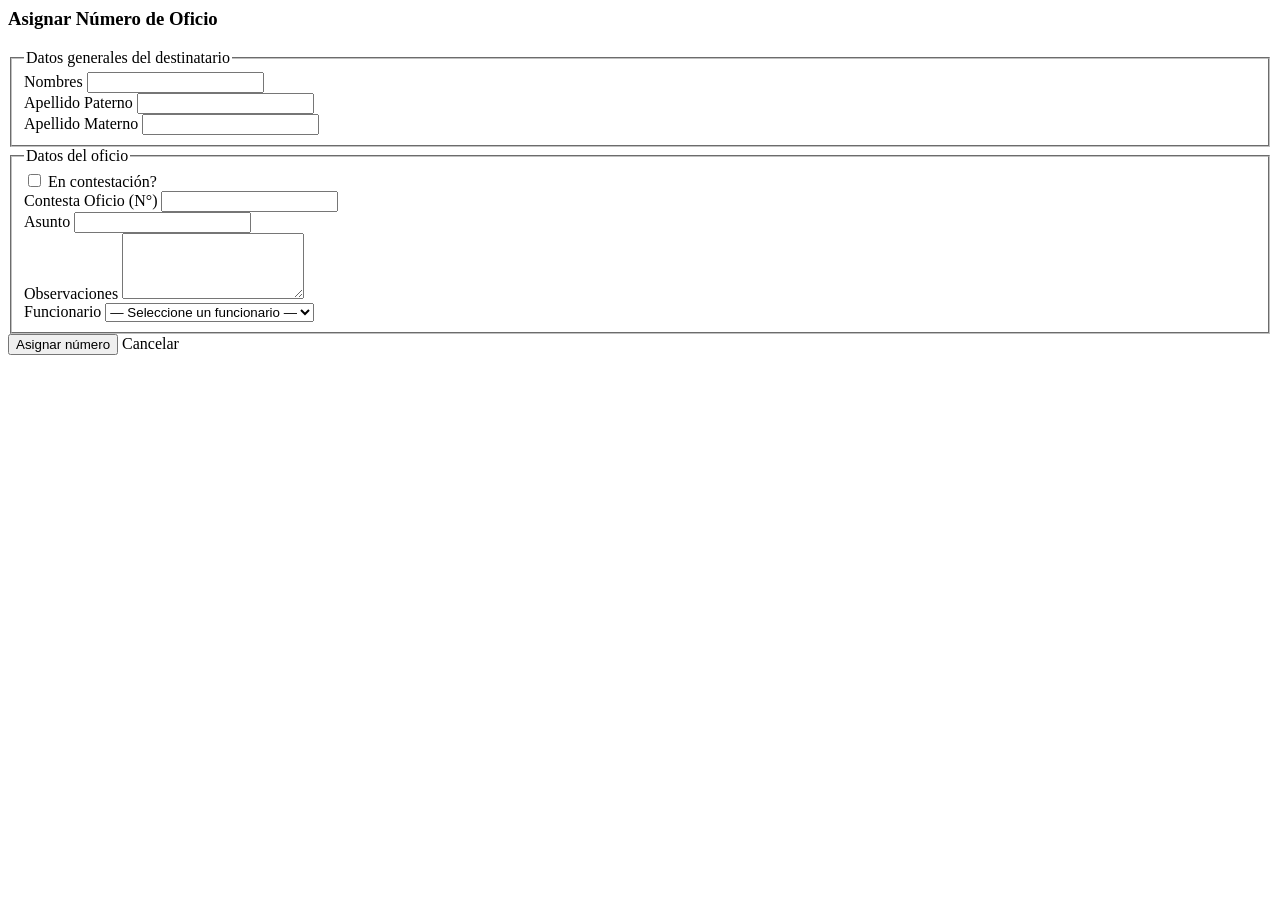
<file: src/main/resources/templates/asignar.html>
<html lang="es" xmlns:th="http://www.thymeleaf.org">
<head>
  <meta charset="UTF-8">
  <meta name="viewport" content="width=device-width, initial-scale=1.0">
  <title th:text="${pageTitle} ?: 'Asignar Número de Oficio'">Asignar Número de Oficio</title>
  <link rel="stylesheet" th:href="@{/css/asignar.css}">
</head>
<body>
<div th:replace="layout :: layout(${pageTitle}, ${active})">

    <div th:fragment="content">

      <div class="section-header">
        <h3>Asignar Número de Oficio</h3>
      </div>

      <div class="card form-card">
        <form th:action="@{/asignar-numero}" th:object="${oficioSaveDto}" method="post" class="form-grid">

          <fieldset class="card-section">
            <legend>Datos generales del destinatario</legend>
            <div class="form-row">
              <div class="form-group">
                <label for="nombres">Nombres</label>
                <input id="nombres" th:field="*{nombres}" type="text" class="input" />
                <div class="error" th:if="${#fields.hasErrors('nombres')}" th:errors="*{nombres}"></div>
              </div>
              <div class="form-group">
                <label for="paterno">Apellido Paterno</label>
                <input id="paterno" th:field="*{paterno}" type="text" class="input" />
                <div class="error" th:if="${#fields.hasErrors('paterno')}" th:errors="*{paterno}"></div>
              </div>
              <div class="form-group">
                <label for="materno">Apellido Materno</label>
                <input id="materno" th:field="*{materno}" type="text" class="input" />
                <div class="error" th:if="${#fields.hasErrors('materno')}" th:errors="*{materno}"></div>
              </div>
            </div>
          </fieldset>

          <fieldset class="card-section">
            <legend>Datos del oficio</legend>

            <div class="form-row">
              <div class="form-group checkbox-group">
                <input id="esRespuesta" th:field="*{esRespuesta}" type="checkbox" />
                <label for="esRespuesta">En contestación?</label>
              </div>

              <div class="form-group">
                <label for="contesta">Contesta Oficio (N°)</label>
                <input id="contesta" th:field="*{contesta}" type="text" class="input" />
                <div class="error" th:if="${#fields.hasErrors('contesta')}" th:errors="*{contesta}"></div>
              </div>
            </div>

            <div class="form-row">
              <div class="form-group full-width">
                <label for="asunto">Asunto</label>
                <input id="asunto" th:field="*{asunto}" type="text" class="input" />
                <div class="error" th:if="${#fields.hasErrors('asunto')}" th:errors="*{asunto}"></div>
              </div>
            </div>

            <div class="form-row">
              <div class="form-group full-width">
                <label for="observacion">Observaciones</label>
                <textarea id="observacion" th:field="*{observacion}" rows="4" class="input"></textarea>
                <div class="error" th:if="${#fields.hasErrors('observacion')}" th:errors="*{observacion}"></div>
              </div>
            </div>

            <div class="form-row">
              <div class="form-group">
                <label for="funcionarioId">Funcionario</label>
                <select id="funcionarioId" th:field="*{funcionarioId}" class="input">
                  <option value="">— Seleccione un funcionario —</option>
                  <option th:each="f : ${funcionarios}" th:value="${f.id}" th:text="${f.nombre + ' — ' + f.puesto}">Funcionario</option>
                </select>
                <div class="error" th:if="${#fields.hasErrors('funcionarioId')}" th:errors="*{funcionarioId}"></div>
              </div>
            </div>

          </fieldset>

          <div class="form-actions">
            <button type="submit" class="btn btn-primary">Asignar número</button>
            <a th:href="@{/}" class="btn btn-secondary">Cancelar</a>
          </div>

        </form>
      </div>

    </div>


</div>
</body>
</html>
</file>
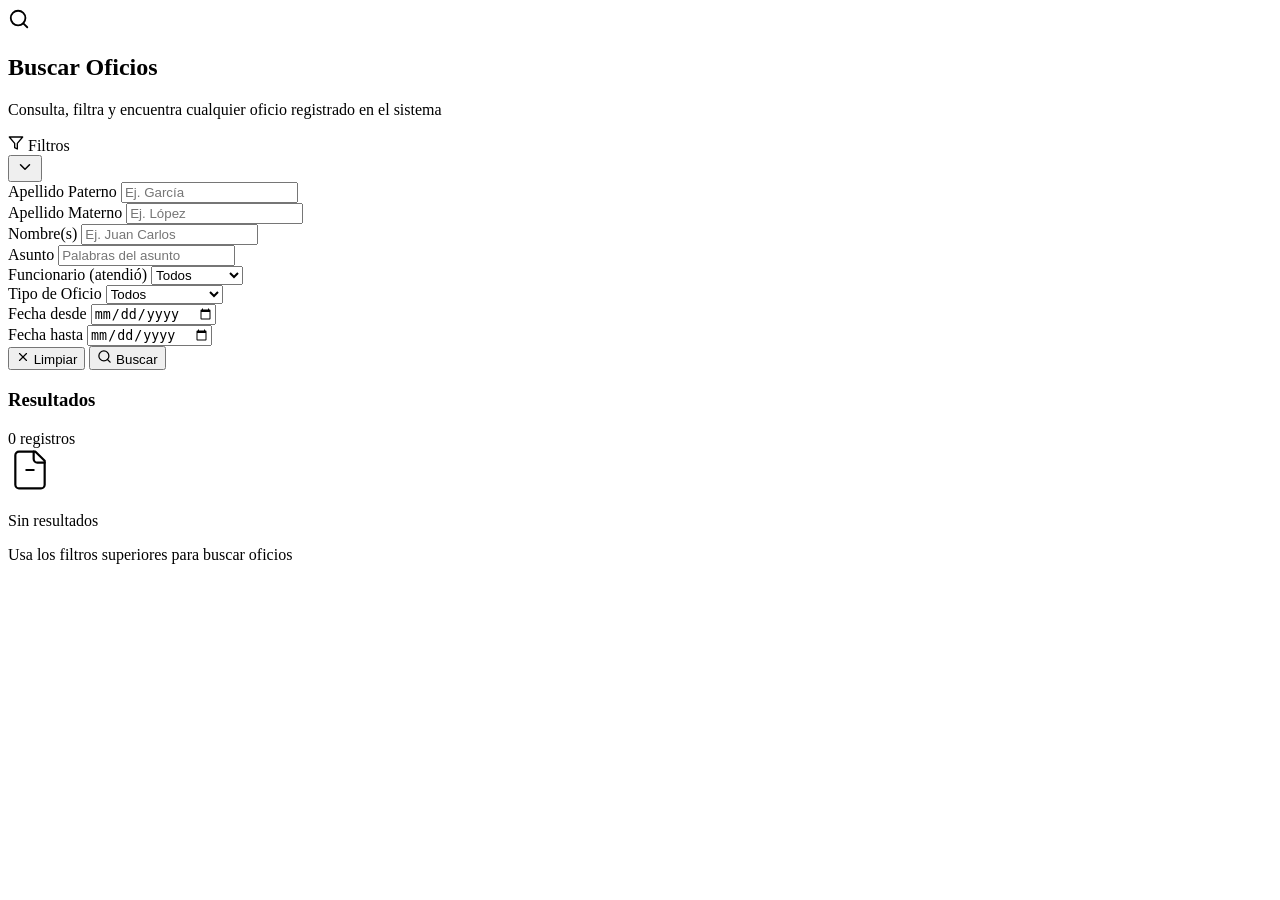
<file: src/main/resources/templates/buscar-oficio.html>
<!DOCTYPE html>
<html lang="es" xmlns:th="http://www.thymeleaf.org">
<head>
    <meta charset="UTF-8">
    <meta name="viewport" content="width=device-width, initial-scale=1.0">
    <title th:text="${pageTitle} ?: 'Buscar Oficio'">Buscar Oficio</title>
    <link rel="stylesheet" th:href="@{/css/buscar-oficio.css}">
    <link rel="preconnect" href="https://fonts.googleapis.com">
    <link rel="preconnect" href="https://fonts.gstatic.com" crossorigin>
    <link href="https://fonts.googleapis.com/css2?family=DM+Sans:ital,opsz,wght@0,9..40,300;0,9..40,500;0,9..40,700;1,9..40,400&display=swap" rel="stylesheet">
</head>
<body>
<div th:replace="layout :: layout(${pageTitle}, ${active})">

    <div th:fragment="content">

        <!-- ═══════════════════════════════════════════
             SEARCH HERO
        ═══════════════════════════════════════════ -->
        <div class="search-hero">
            <div class="search-hero-inner">
                <div class="hero-icon">
                    <svg xmlns="http://www.w3.org/2000/svg" width="22" height="22" fill="none" stroke="currentColor" stroke-width="2" stroke-linecap="round" stroke-linejoin="round" viewBox="0 0 24 24"><circle cx="11" cy="11" r="8"/><path d="m21 21-4.3-4.3"/></svg>
                </div>
                <div class="hero-text">
                    <h2>Buscar Oficios</h2>
                    <p>Consulta, filtra y encuentra cualquier oficio registrado en el sistema</p>
                </div>
            </div>
        </div>

        <!-- ═══════════════════════════════════════════
             FILTER CARD
        ═══════════════════════════════════════════ -->
        <div class="filter-card" id="filterCard">

            <div class="filter-card-header" id="filterCardHeader">
                <div class="fch-left">
                    <svg xmlns="http://www.w3.org/2000/svg" width="16" height="16" fill="none" stroke="currentColor" stroke-width="2" stroke-linecap="round" stroke-linejoin="round" viewBox="0 0 24 24"><polygon points="22 3 2 3 10 12.46 10 19 14 21 14 12.46 22 3"/></svg>
                    <span>Filtros</span>
                    <span class="filter-count" id="filterCount" style="display:none">0</span>
                </div>
                <button type="button" class="fch-toggle" id="filterToggle" aria-label="Expandir / colapsar filtros">
                    <svg xmlns="http://www.w3.org/2000/svg" width="18" height="18" fill="none" stroke="currentColor" stroke-width="2" stroke-linecap="round" stroke-linejoin="round" viewBox="0 0 24 24"><polyline points="6 9 12 15 18 9"/></svg>
                </button>
            </div>

            <div class="filter-card-body" id="filterCardBody">

                <!-- Row 1 -->
                <div class="fg-row fg-three">
                    <div class="fg">
                        <label for="f-paterno">Apellido Paterno</label>
                        <input id="f-paterno" type="text" placeholder="Ej. García" autocomplete="off">
                    </div>
                    <div class="fg">
                        <label for="f-materno">Apellido Materno</label>
                        <input id="f-materno" type="text" placeholder="Ej. López" autocomplete="off">
                    </div>
                    <div class="fg">
                        <label for="f-nombres">Nombre(s)</label>
                        <input id="f-nombres" type="text" placeholder="Ej. Juan Carlos" autocomplete="off">
                    </div>
                </div>

                <!-- Row 2 -->
                <div class="fg-row fg-three">
                    <div class="fg">
                        <label for="f-asunto">Asunto</label>
                        <input id="f-asunto" type="text" placeholder="Palabras del asunto" autocomplete="off">
                    </div>
                    <div class="fg">
                        <label for="f-funcionario">Funcionario (atendió)</label>
                        <select id="f-funcionario" name="f-funcionario">
                            <option value="">Todos</option>
                            <option th:each="f : ${funcionarios}"
                                    th:value="${f.nombre}"
                                    th:text="${f.nombre} + ' (' + ${f.puesto} + ')'">
                                Funcionario
                            </option>
                        </select>
                    </div>
                    <div class="fg">
                        <label for="f-tipo">Tipo de Oficio</label>
                        <select id="f-tipo">
                            <option value="">Todos</option>
                            <option value="true">En contestación</option>
                            <option value="false">Original</option>
                        </select>
                    </div>
                </div>

                <!-- Row 3 — dates -->
                <div class="fg-row fg-three">
                    <div class="fg">
                        <label for="f-fechaDesde">Fecha desde</label>
                        <input id="f-fechaDesde" type="date">
                    </div>
                    <div class="fg">
                        <label for="f-fechaHasta">Fecha hasta</label>
                        <input id="f-fechaHasta" type="date">
                    </div>
                    <div class="fg fg-empty"></div>
                </div>

                <!-- Actions -->
                <div class="filter-actions">
                    <button type="button" class="btn-outline" id="btnClear">
                        <svg xmlns="http://www.w3.org/2000/svg" width="14" height="14" fill="none" stroke="currentColor" stroke-width="2" stroke-linecap="round" stroke-linejoin="round" viewBox="0 0 24 24"><path d="M18 6 6 18"/><path d="m6 6 12 12"/></svg>
                        Limpiar
                    </button>
                    <button type="button" class="btn-primary" id="btnSearch">
                        <svg xmlns="http://www.w3.org/2000/svg" width="15" height="15" fill="none" stroke="currentColor" stroke-width="2" stroke-linecap="round" stroke-linejoin="round" viewBox="0 0 24 24"><circle cx="11" cy="11" r="8"/><path d="m21 21-4.3-4.3"/></svg>
                        Buscar
                    </button>
                </div>
            </div>
        </div>

        <!-- ═══════════════════════════════════════════
             ACTIVE CHIPS
        ═══════════════════════════════════════════ -->
        <div class="chips-bar" id="chipsBar" style="display:none">
            <span class="chips-label">Filtros activos</span>
            <div class="chips-list" id="chipsList"></div>
        </div>

        <!-- ═══════════════════════════════════════════
             RESULTS
        ═══════════════════════════════════════════ -->
        <div class="results-panel" id="resultsPanel">

            <!-- Header -->
            <div class="rp-header">
                <h3>Resultados</h3>
                <span class="rp-count" id="rpCount">0 registros</span>
            </div>

            <!-- Loading -->
            <div class="rp-loading" id="rpLoading" style="display:none">
                <div class="spinner"></div>
                <span>Buscando oficios…</span>
            </div>

            <!-- Table -->
            <div class="rp-table-wrap" id="rpTableWrap" style="display:none">
                <table>
                    <thead>
                        <tr>
                            <th>N° / ID</th>
                            <th>Solicitante</th>
                            <th>Asunto</th>
                            <th>Funcionario</th>
                            <th>Fecha</th>
                            <th>Tipo</th>
                        </tr>
                    </thead>
                    <tbody id="rpTbody"></tbody>
                </table>
            </div>

            <!-- Empty -->
            <div class="rp-empty" id="rpEmpty">
                <div class="rp-empty-icon">
                    <svg xmlns="http://www.w3.org/2000/svg" width="44" height="44" fill="none" stroke="currentColor" stroke-width="1.2" stroke-linecap="round" stroke-linejoin="round" viewBox="0 0 24 24"><path d="M15 2H6a2 2 0 0 0-2 2v16a2 2 0 0 0 2 2h12a2 2 0 0 0 2-2V7Z"/><path d="M14 2v4a2 2 0 0 0 2 2h4"/><path d="M10 12h4"/></svg>
                </div>
                <p class="rp-empty-title">Sin resultados</p>
                <p class="rp-empty-sub">Usa los filtros superiores para buscar oficios</p>
            </div>

            <!-- Pagination -->
            <div class="rp-pagination" id="rpPagination" style="display:none">
                <span class="rp-pag-info" id="rpPagInfo"></span>
                <div class="rp-pag-controls" id="rpPagControls"></div>
            </div>
        </div>

        <script th:src="@{/js/buscar-oficio.js}"></script>

    </div>

</div>
</body>
</html>
</file>
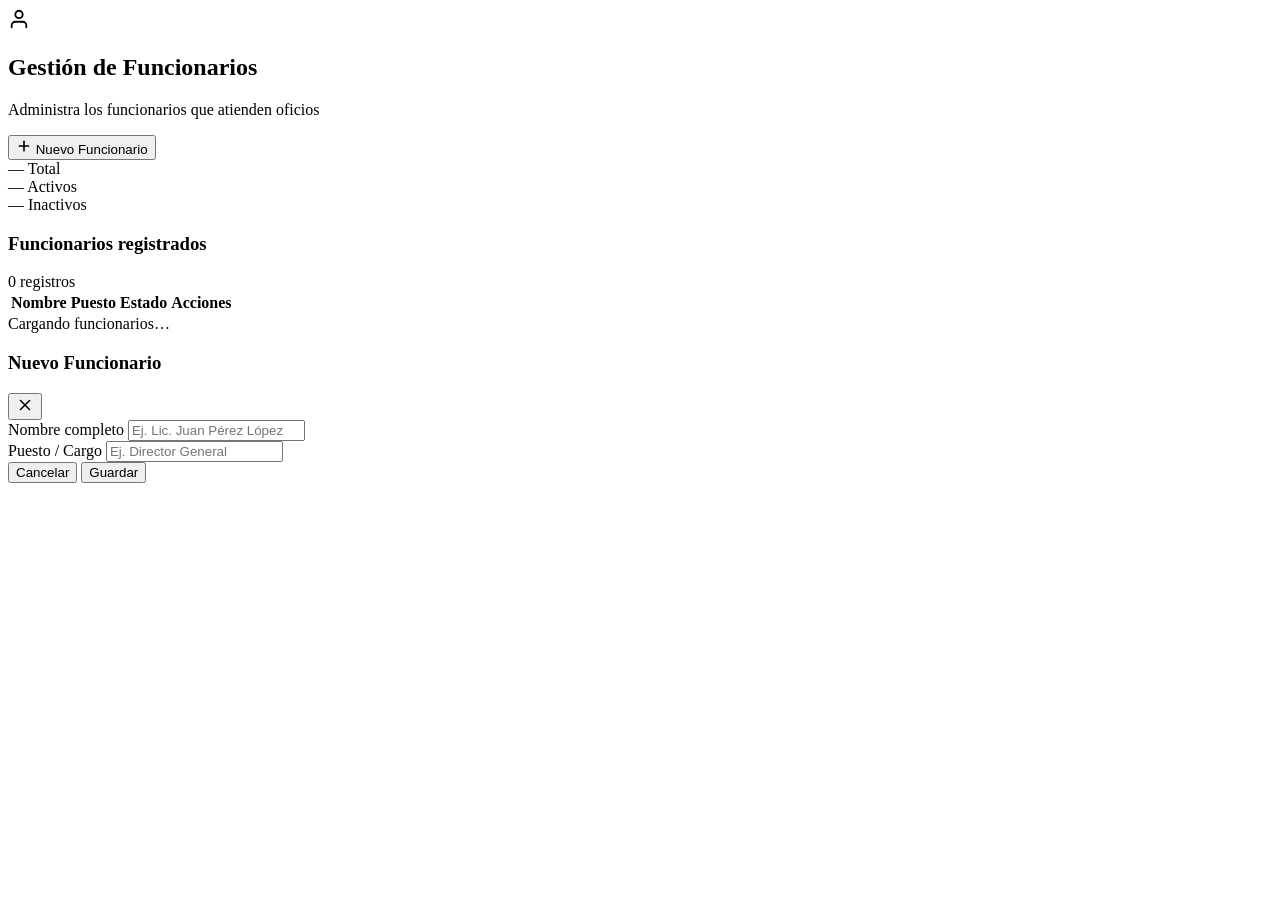
<file: src/main/resources/templates/funcionarios.html>
<!DOCTYPE html>
<html lang="es" xmlns:th="http://www.thymeleaf.org">
<head>
    <meta charset="UTF-8">
    <meta name="viewport" content="width=device-width, initial-scale=1.0">
    <title th:text="${pageTitle} ?: 'Funcionarios'">Funcionarios</title>
    <link rel="stylesheet" th:href="@{/css/funcionarios.css}">
</head>
<body>
<div th:replace="layout :: layout(${pageTitle}, ${active})">

    <div th:fragment="content">

        <!-- PAGE HERO -->
        <div class="fn-hero">
            <div class="fn-hero-left">
                <div class="fn-hero-icon">
                    <svg xmlns="http://www.w3.org/2000/svg" width="22" height="22" fill="none" stroke="currentColor" stroke-width="2" stroke-linecap="round" stroke-linejoin="round" viewBox="0 0 24 24"><path d="M20 21v-2a4 4 0 0 0-4-4H8a4 4 0 0 0-4 4v2"/><circle cx="12" cy="7" r="4"/></svg>
                </div>
                <div>
                    <h2>Gestión de Funcionarios</h2>
                    <p>Administra los funcionarios que atienden oficios</p>
                </div>
            </div>
            <button class="fn-btn-add" id="btnAdd" type="button">
                <svg xmlns="http://www.w3.org/2000/svg" width="16" height="16" fill="none" stroke="currentColor" stroke-width="2.5" stroke-linecap="round" stroke-linejoin="round" viewBox="0 0 24 24"><path d="M12 5v14"/><path d="M5 12h14"/></svg>
                Nuevo Funcionario
            </button>
        </div>

        <!-- STATS BAR -->
        <div class="fn-stats" id="fnStats">
            <div class="fn-stat">
                <span class="fn-stat-value" id="statTotal">—</span>
                <span class="fn-stat-label">Total</span>
            </div>
            <div class="fn-stat">
                <span class="fn-stat-value fn-stat-value--ok" id="statActivos">—</span>
                <span class="fn-stat-label">Activos</span>
            </div>
            <div class="fn-stat">
                <span class="fn-stat-value fn-stat-value--off" id="statInactivos">—</span>
                <span class="fn-stat-label">Inactivos</span>
            </div>
        </div>

        <!-- TABLE -->
        <div class="fn-panel">
            <div class="fn-panel-header">
                <h3>Funcionarios registrados</h3>
                <span class="fn-panel-count" id="fnCount">0 registros</span>
            </div>

            <div class="fn-table-wrap" id="fnTableWrap">
                <table>
                    <thead>
                        <tr>
                            <th>Nombre</th>
                            <th>Puesto</th>
                            <th>Estado</th>
                            <th class="th-actions">Acciones</th>
                        </tr>
                    </thead>
                    <tbody id="fnTbody"></tbody>
                </table>
            </div>

            <!-- Empty -->
            <div class="fn-empty" id="fnEmpty" style="display:none">
                <svg xmlns="http://www.w3.org/2000/svg" width="44" height="44" fill="none" stroke="currentColor" stroke-width="1.2" stroke-linecap="round" stroke-linejoin="round" viewBox="0 0 24 24"><path d="M20 21v-2a4 4 0 0 0-4-4H8a4 4 0 0 0-4 4v2"/><circle cx="12" cy="7" r="4"/></svg>
                <p class="fn-empty-title">Sin funcionarios</p>
                <p class="fn-empty-sub">Haz clic en "Nuevo Funcionario" para crear uno</p>
            </div>

            <!-- Loading -->
            <div class="fn-loading" id="fnLoading">
                <div class="spinner"></div>
                <span>Cargando funcionarios…</span>
            </div>
        </div>

        <!-- MODAL — CREATE / EDIT -->
        <div class="fn-modal-overlay" id="modalOverlay">
            <div class="fn-modal">
                <div class="fn-modal-header">
                    <h3 id="modalTitle">Nuevo Funcionario</h3>
                    <button type="button" class="fn-modal-close" id="modalClose" aria-label="Cerrar">
                        <svg xmlns="http://www.w3.org/2000/svg" width="18" height="18" fill="none" stroke="currentColor" stroke-width="2" stroke-linecap="round" stroke-linejoin="round" viewBox="0 0 24 24"><path d="M18 6 6 18"/><path d="m6 6 12 12"/></svg>
                    </button>
                </div>
                <form id="fnForm" autocomplete="off">
                    <input type="hidden" id="fId" value="">
                    <div class="fn-form-group">
                        <label for="fNombre">Nombre completo</label>
                        <input id="fNombre" type="text" placeholder="Ej. Lic. Juan Pérez López" required maxlength="100">
                    </div>
                    <div class="fn-form-group">
                        <label for="fPuesto">Puesto / Cargo</label>
                        <input id="fPuesto" type="text" placeholder="Ej. Director General" required maxlength="100">
                    </div>
                    <div class="fn-form-error" id="formError" style="display:none"></div>
                    <div class="fn-form-actions">
                        <button type="button" class="fn-btn-cancel" id="btnCancel">Cancelar</button>
                        <button type="submit" class="fn-btn-save" id="btnSave">Guardar</button>
                    </div>
                </form>
            </div>
        </div>

        <!-- TOAST -->
        <div class="fn-toast" id="toast"></div>

        <script th:src="@{/js/funcionarios.js}"></script>
    </div>

</div>
</body>
</html>
</file>
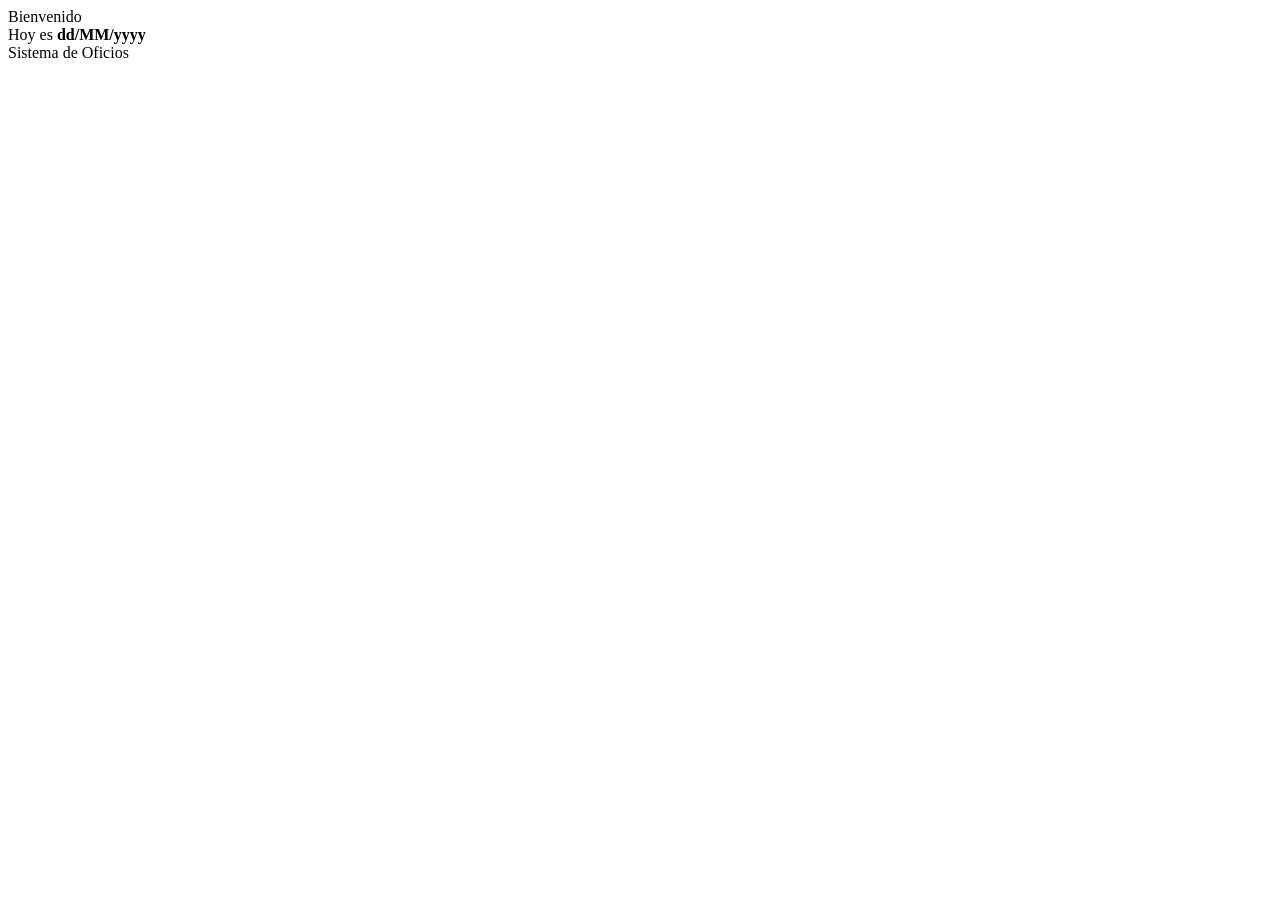
<file: src/main/resources/templates/layout.html>
<!DOCTYPE html>
<html lang="es" xmlns:th="http://www.thymeleaf.org" th:fragment="layout(pageTitle, active)">
<head>
    <meta charset="UTF-8">
    <meta name="viewport" content="width=device-width, initial-scale=1.0">
    <title th:text="${pageTitle} ?: 'Sano'">Sano</title>
    <link rel="stylesheet" th:href="@{/css/variables.css}">
    <link rel="stylesheet" th:href="@{/css/dashboard.css}">

    <!-- Page-specific CSS -->
    <link th:if="${active == 'oficios'}"       rel="stylesheet" th:href="@{/css/index.css}">
    <link th:if="${active == 'asignar'}"       rel="stylesheet" th:href="@{/css/asignar.css}">
    <link th:if="${active == 'buscar'}"        rel="stylesheet" th:href="@{/css/buscar-oficio.css}">
    <link th:if="${active == 'funcionarios'}"  rel="stylesheet" th:href="@{/css/funcionarios.css}">
    <link th:if="${active == 'reportes'}"      rel="stylesheet" th:href="@{/css/reportes.css}">
    <link th:if="${active == 'usuarios'}"      rel="stylesheet" th:href="@{/css/usuarios.css}">
    <link th:if="${active == 'logs'}"          rel="stylesheet" th:href="@{/css/logs.css}">

    <link rel="preconnect" href="https://fonts.googleapis.com">
    <link rel="preconnect" href="https://fonts.gstatic.com" crossorigin>
    <link href="https://fonts.googleapis.com/css2?family=DM+Sans:ital,opsz,wght@0,9..40,300;0,9..40,500;0,9..40,700;1,9..40,400&display=swap" rel="stylesheet">
</head>
<body>

    <!-- SIDEBAR -->
    <div th:replace="fragments/sidebar :: sidebar(active=${active})"></div>

    <!-- MAIN -->
    <div class="main">

      <header class="topbar">
        <div class="topbar-left">
          <div class="page-title" th:text="${pageTitle} ?: 'Bienvenido'">Bienvenido</div>
          <div class="page-date">Hoy es <strong th:text="${fecha}">dd/MM/yyyy</strong></div>
        </div>
        <div class="topbar-right">
          <span class="system-tag">Sistema de Oficios</span>
        </div>
      </header>

      <main class="content">
        <!-- Aquí se inserta el contenido de la página que usa el layout -->
        <div th:insert="~{::content}"></div>
      </main>

    </div>

    <script th:src="@{/js/sidebar.js}"></script>
    <script th:if="${active == 'oficios'}" th:src="@{/js/index.js}"></script>

</body>
</html>
</file>
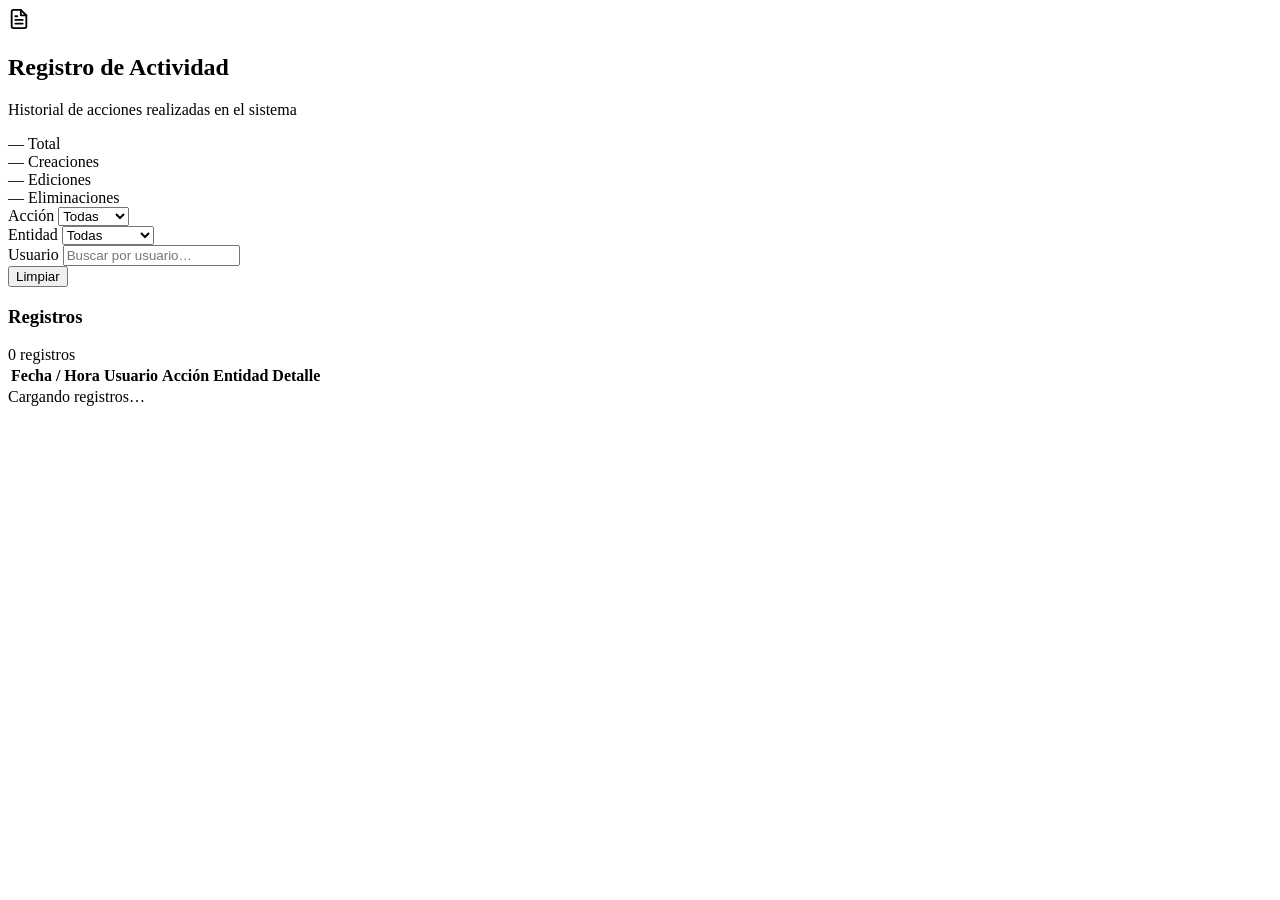
<file: src/main/resources/templates/logs.html>
<!DOCTYPE html>
<html lang="es" xmlns:th="http://www.thymeleaf.org">
<head>
    <meta charset="UTF-8">
    <meta name="viewport" content="width=device-width, initial-scale=1.0">
    <title th:text="${pageTitle} ?: 'Logs'">Logs</title>
    <link rel="stylesheet" th:href="@{/css/logs.css}">
</head>
<body>
<div th:replace="layout :: layout(${pageTitle}, ${active})">

    <div th:fragment="content">

        <!-- ═══════════════════════════════════════════
             PAGE HERO
        ═══════════════════════════════════════════ -->
        <div class="log-hero">
            <div class="log-hero-left">
                <div class="log-hero-icon">
                    <svg xmlns="http://www.w3.org/2000/svg" width="22" height="22" fill="none" stroke="currentColor" stroke-width="2" stroke-linecap="round" stroke-linejoin="round" viewBox="0 0 24 24"><path d="M14 2H6a2 2 0 0 0-2 2v16a2 2 0 0 0 2 2h12a2 2 0 0 0 2-2V8z"/><polyline points="14 2 14 8 20 8"/><line x1="16" y1="13" x2="8" y2="13"/><line x1="16" y1="17" x2="8" y2="17"/><polyline points="10 9 9 9 8 9"/></svg>
                </div>
                <div>
                    <h2>Registro de Actividad</h2>
                    <p>Historial de acciones realizadas en el sistema</p>
                </div>
            </div>
        </div>

        <!-- ═══════════════════════════════════════════
             STATS BAR
        ═══════════════════════════════════════════ -->
        <div class="log-stats" id="logStats">
            <div class="log-stat">
                <span class="log-stat-value" id="statTotal">—</span>
                <span class="log-stat-label">Total</span>
            </div>
            <div class="log-stat">
                <span class="log-stat-value log-stat-value--crear" id="statCrear">—</span>
                <span class="log-stat-label">Creaciones</span>
            </div>
            <div class="log-stat">
                <span class="log-stat-value log-stat-value--editar" id="statEditar">—</span>
                <span class="log-stat-label">Ediciones</span>
            </div>
            <div class="log-stat">
                <span class="log-stat-value log-stat-value--eliminar" id="statEliminar">—</span>
                <span class="log-stat-label">Eliminaciones</span>
            </div>
        </div>

        <!-- ═══════════════════════════════════════════
             FILTERS
        ═══════════════════════════════════════════ -->
        <div class="log-filters">
            <div class="log-filter-group">
                <label for="filterAccion">Acción</label>
                <select id="filterAccion">
                    <option value="">Todas</option>
                    <option value="CREAR">Crear</option>
                    <option value="EDITAR">Editar</option>
                    <option value="ELIMINAR">Eliminar</option>
                </select>
            </div>
            <div class="log-filter-group">
                <label for="filterEntidad">Entidad</label>
                <select id="filterEntidad">
                    <option value="">Todas</option>
                    <option value="OFICIO">Oficio</option>
                    <option value="USUARIO">Usuario</option>
                    <option value="FUNCIONARIO">Funcionario</option>
                </select>
            </div>
            <div class="log-filter-group">
                <label for="filterUsuario">Usuario</label>
                <input type="text" id="filterUsuario" placeholder="Buscar por usuario…">
            </div>
            <button type="button" class="log-btn-clear" id="btnClear">Limpiar</button>
        </div>

        <!-- ═══════════════════════════════════════════
             LOGS TABLE
        ═══════════════════════════════════════════ -->
        <div class="log-panel">
            <div class="log-panel-header">
                <h3>Registros</h3>
                <span class="log-panel-count" id="logCount">0 registros</span>
            </div>

            <div class="log-table-wrap" id="logTableWrap">
                <table>
                    <thead>
                        <tr>
                            <th>Fecha / Hora</th>
                            <th>Usuario</th>
                            <th>Acción</th>
                            <th>Entidad</th>
                            <th>Detalle</th>
                        </tr>
                    </thead>
                    <tbody id="logTbody"></tbody>
                </table>
            </div>

            <!-- Empty -->
            <div class="log-empty" id="logEmpty" style="display:none">
                <svg xmlns="http://www.w3.org/2000/svg" width="44" height="44" fill="none" stroke="currentColor" stroke-width="1.2" stroke-linecap="round" stroke-linejoin="round" viewBox="0 0 24 24"><path d="M14 2H6a2 2 0 0 0-2 2v16a2 2 0 0 0 2 2h12a2 2 0 0 0 2-2V8z"/><polyline points="14 2 14 8 20 8"/><line x1="16" y1="13" x2="8" y2="13"/><line x1="16" y1="17" x2="8" y2="17"/><polyline points="10 9 9 9 8 9"/></svg>
                <p class="log-empty-title">Sin registros</p>
                <p class="log-empty-sub">Aún no se han registrado acciones en el sistema</p>
            </div>

            <!-- Loading -->
            <div class="log-loading" id="logLoading">
                <div class="spinner"></div>
                <span>Cargando registros…</span>
            </div>
        </div>

        <script th:src="@{/js/logs.js}"></script>
    </div>

</div>
</body>
</html>
</file>
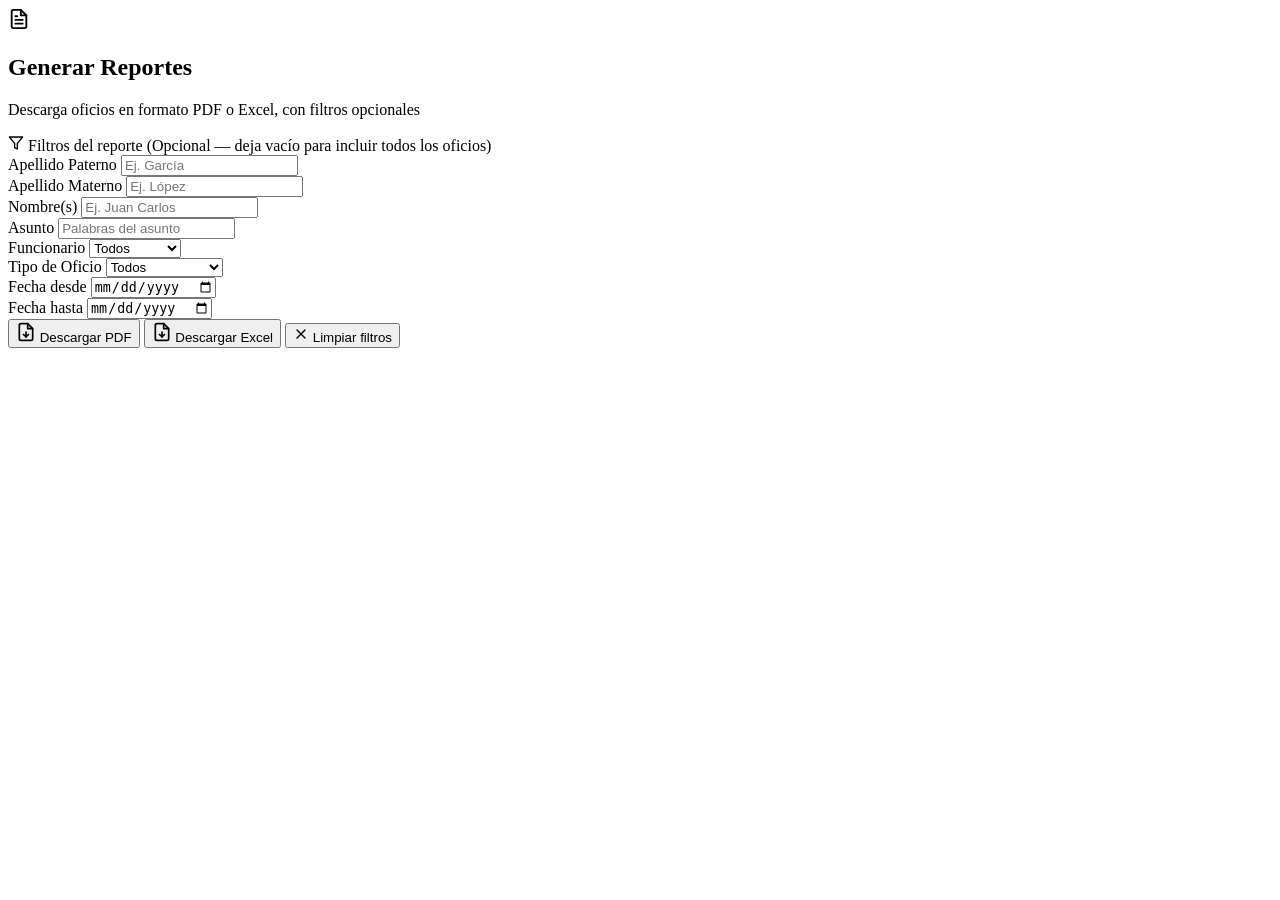
<file: src/main/resources/templates/reportes.html>
<!DOCTYPE html>
<html lang="es" xmlns:th="http://www.thymeleaf.org">
<head>
    <meta charset="UTF-8">
    <meta name="viewport" content="width=device-width, initial-scale=1.0">
    <title th:text="${pageTitle} ?: 'Reportes'">Reportes</title>
    <link rel="stylesheet" th:href="@{/css/reportes.css}">
</head>
<body>
<div th:replace="layout :: layout(${pageTitle}, ${active})">

    <div th:fragment="content">

        <!-- PAGE HERO -->
        <div class="rpt-hero">
            <div class="rpt-hero-left">
                <div class="rpt-hero-icon">
                    <svg xmlns="http://www.w3.org/2000/svg" width="22" height="22" fill="none" stroke="currentColor" stroke-width="2" stroke-linecap="round" stroke-linejoin="round" viewBox="0 0 24 24"><path d="M14 2H6a2 2 0 0 0-2 2v16a2 2 0 0 0 2 2h12a2 2 0 0 0 2-2V8Z"/><path d="M14 2v6h6"/><path d="M16 13H8"/><path d="M16 17H8"/><path d="M10 9H8"/></svg>
                </div>
                <div>
                    <h2>Generar Reportes</h2>
                    <p>Descarga oficios en formato PDF o Excel, con filtros opcionales</p>
                </div>
            </div>
        </div>

        <!-- FILTER CARD -->
        <div class="rpt-filter-card">
            <div class="rpt-filter-header">
                <svg xmlns="http://www.w3.org/2000/svg" width="16" height="16" fill="none" stroke="currentColor" stroke-width="2" stroke-linecap="round" stroke-linejoin="round" viewBox="0 0 24 24"><polygon points="22 3 2 3 10 12.46 10 19 14 21 14 12.46 22 3"/></svg>
                <span>Filtros del reporte</span>
                <span class="rpt-filter-hint">(Opcional — deja vacío para incluir todos los oficios)</span>
            </div>

            <form id="rptForm" class="rpt-filter-body">
                <div class="rpt-row rpt-three">
                    <div class="rpt-fg">
                        <label for="rf-paterno">Apellido Paterno</label>
                        <input id="rf-paterno" name="paterno" type="text" placeholder="Ej. García" autocomplete="off">
                    </div>
                    <div class="rpt-fg">
                        <label for="rf-materno">Apellido Materno</label>
                        <input id="rf-materno" name="materno" type="text" placeholder="Ej. López" autocomplete="off">
                    </div>
                    <div class="rpt-fg">
                        <label for="rf-nombres">Nombre(s)</label>
                        <input id="rf-nombres" name="nombres" type="text" placeholder="Ej. Juan Carlos" autocomplete="off">
                    </div>
                </div>
                <div class="rpt-row rpt-three">
                    <div class="rpt-fg">
                        <label for="rf-asunto">Asunto</label>
                        <input id="rf-asunto" name="asunto" type="text" placeholder="Palabras del asunto" autocomplete="off">
                    </div>
                    <div class="rpt-fg">
                        <label for="rf-funcionario">Funcionario</label>
                        <select id="rf-funcionario" name="funcionarioNombre">
                            <option value="">Todos</option>
                            <option th:each="f : ${funcionarios}"
                                    th:value="${f.nombre}"
                                    th:text="${f.nombre} + ' (' + ${f.puesto} + ')'">
                                Funcionario
                            </option>
                        </select>
                    </div>
                    <div class="rpt-fg">
                        <label for="rf-tipo">Tipo de Oficio</label>
                        <select id="rf-tipo" name="esRespuesta">
                            <option value="">Todos</option>
                            <option value="true">En contestación</option>
                            <option value="false">Original</option>
                        </select>
                    </div>
                </div>
                <div class="rpt-row rpt-three">
                    <div class="rpt-fg">
                        <label for="rf-fechaDesde">Fecha desde</label>
                        <input id="rf-fechaDesde" name="fechaDesde" type="date">
                    </div>
                    <div class="rpt-fg">
                        <label for="rf-fechaHasta">Fecha hasta</label>
                        <input id="rf-fechaHasta" name="fechaHasta" type="date">
                    </div>
                    <div class="rpt-fg rpt-fg-empty"></div>
                </div>
            </form>
        </div>

        <!-- DOWNLOAD BUTTONS -->
        <div class="rpt-actions">
            <button type="button" class="rpt-btn rpt-btn--pdf" id="btnPdf">
                <svg xmlns="http://www.w3.org/2000/svg" width="20" height="20" fill="none" stroke="currentColor" stroke-width="2" stroke-linecap="round" stroke-linejoin="round" viewBox="0 0 24 24"><path d="M14 2H6a2 2 0 0 0-2 2v16a2 2 0 0 0 2 2h12a2 2 0 0 0 2-2V8Z"/><path d="M14 2v6h6"/><path d="M12 18v-6"/><path d="m9 15 3 3 3-3"/></svg>
                Descargar PDF
            </button>
            <button type="button" class="rpt-btn rpt-btn--excel" id="btnExcel">
                <svg xmlns="http://www.w3.org/2000/svg" width="20" height="20" fill="none" stroke="currentColor" stroke-width="2" stroke-linecap="round" stroke-linejoin="round" viewBox="0 0 24 24"><path d="M14 2H6a2 2 0 0 0-2 2v16a2 2 0 0 0 2 2h12a2 2 0 0 0 2-2V8Z"/><path d="M14 2v6h6"/><path d="M12 18v-6"/><path d="m9 15 3 3 3-3"/></svg>
                Descargar Excel
            </button>
            <button type="button" class="rpt-btn rpt-btn--clear" id="btnClear">
                <svg xmlns="http://www.w3.org/2000/svg" width="16" height="16" fill="none" stroke="currentColor" stroke-width="2" stroke-linecap="round" stroke-linejoin="round" viewBox="0 0 24 24"><path d="M18 6 6 18"/><path d="m6 6 12 12"/></svg>
                Limpiar filtros
            </button>
        </div>

        <!-- TOAST -->
        <div class="rpt-toast" id="toast"></div>

        <script th:src="@{/js/reportes.js}"></script>
    </div>

</div>
</body>
</html>
</file>
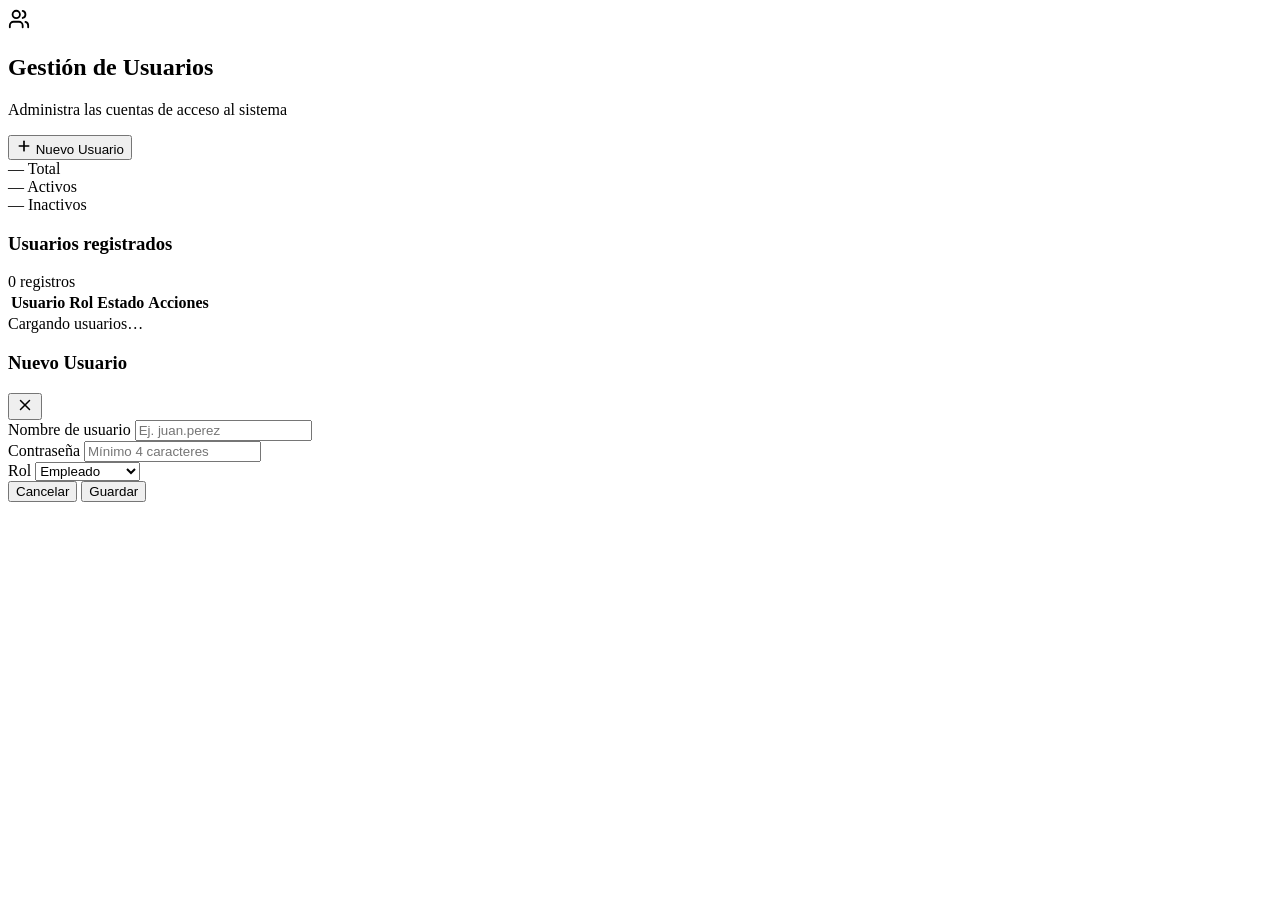
<file: src/main/resources/templates/usuarios.html>
<!DOCTYPE html>
<html lang="es" xmlns:th="http://www.thymeleaf.org">
<head>
    <meta charset="UTF-8">
    <meta name="viewport" content="width=device-width, initial-scale=1.0">
    <title th:text="${pageTitle} ?: 'Usuarios'">Usuarios</title>
    <link rel="stylesheet" th:href="@{/css/usuarios.css}">
</head>
<body>
<div th:replace="layout :: layout(${pageTitle}, ${active})">

    <div th:fragment="content">

        <!-- ═══════════════════════════════════════════
             PAGE HERO
        ═══════════════════════════════════════════ -->
        <div class="usr-hero">
            <div class="usr-hero-left">
                <div class="usr-hero-icon">
                    <svg xmlns="http://www.w3.org/2000/svg" width="22" height="22" fill="none" stroke="currentColor" stroke-width="2" stroke-linecap="round" stroke-linejoin="round" viewBox="0 0 24 24"><path d="M16 21v-2a4 4 0 0 0-4-4H6a4 4 0 0 0-4 4v2"/><circle cx="9" cy="7" r="4"/><path d="M22 21v-2a4 4 0 0 0-3-3.87"/><path d="M16 3.13a4 4 0 0 1 0 7.75"/></svg>
                </div>
                <div>
                    <h2>Gestión de Usuarios</h2>
                    <p>Administra las cuentas de acceso al sistema</p>
                </div>
            </div>
            <button class="usr-btn-add" id="btnAdd" type="button">
                <svg xmlns="http://www.w3.org/2000/svg" width="16" height="16" fill="none" stroke="currentColor" stroke-width="2.5" stroke-linecap="round" stroke-linejoin="round" viewBox="0 0 24 24"><path d="M12 5v14"/><path d="M5 12h14"/></svg>
                Nuevo Usuario
            </button>
        </div>

        <!-- ═══════════════════════════════════════════
             STATS BAR
        ═══════════════════════════════════════════ -->
        <div class="usr-stats" id="usrStats">
            <div class="usr-stat">
                <span class="usr-stat-value" id="statTotal">—</span>
                <span class="usr-stat-label">Total</span>
            </div>
            <div class="usr-stat">
                <span class="usr-stat-value usr-stat-value--ok" id="statActivos">—</span>
                <span class="usr-stat-label">Activos</span>
            </div>
            <div class="usr-stat">
                <span class="usr-stat-value usr-stat-value--off" id="statInactivos">—</span>
                <span class="usr-stat-label">Inactivos</span>
            </div>
        </div>

        <!-- ═══════════════════════════════════════════
             USERS TABLE
        ═══════════════════════════════════════════ -->
        <div class="usr-panel">
            <div class="usr-panel-header">
                <h3>Usuarios registrados</h3>
                <span class="usr-panel-count" id="usrCount">0 registros</span>
            </div>

            <div class="usr-table-wrap" id="usrTableWrap">
                <table>
                    <thead>
                        <tr>
                            <th>Usuario</th>
                            <th>Rol</th>
                            <th>Estado</th>
                            <th class="th-actions">Acciones</th>
                        </tr>
                    </thead>
                    <tbody id="usrTbody"></tbody>
                </table>
            </div>

            <!-- Empty -->
            <div class="usr-empty" id="usrEmpty" style="display:none">
                <svg xmlns="http://www.w3.org/2000/svg" width="44" height="44" fill="none" stroke="currentColor" stroke-width="1.2" stroke-linecap="round" stroke-linejoin="round" viewBox="0 0 24 24"><path d="M16 21v-2a4 4 0 0 0-4-4H6a4 4 0 0 0-4 4v2"/><circle cx="9" cy="7" r="4"/><path d="M22 21v-2a4 4 0 0 0-3-3.87"/><path d="M16 3.13a4 4 0 0 1 0 7.75"/></svg>
                <p class="usr-empty-title">Sin usuarios</p>
                <p class="usr-empty-sub">Haz clic en "Nuevo Usuario" para crear uno</p>
            </div>

            <!-- Loading -->
            <div class="usr-loading" id="usrLoading">
                <div class="spinner"></div>
                <span>Cargando usuarios…</span>
            </div>
        </div>

        <!-- ═══════════════════════════════════════════
             MODAL — CREATE / EDIT
        ═══════════════════════════════════════════ -->
        <div class="usr-modal-overlay" id="modalOverlay">
            <div class="usr-modal">
                <div class="usr-modal-header">
                    <h3 id="modalTitle">Nuevo Usuario</h3>
                    <button type="button" class="usr-modal-close" id="modalClose" aria-label="Cerrar">
                        <svg xmlns="http://www.w3.org/2000/svg" width="18" height="18" fill="none" stroke="currentColor" stroke-width="2" stroke-linecap="round" stroke-linejoin="round" viewBox="0 0 24 24"><path d="M18 6 6 18"/><path d="m6 6 12 12"/></svg>
                    </button>
                </div>
                <form id="usrForm" autocomplete="off">
                    <input type="hidden" id="fId" value="">
                    <div class="usr-form-group">
                        <label for="fUsername">Nombre de usuario</label>
                        <input id="fUsername" type="text" placeholder="Ej. juan.perez" required maxlength="50">
                    </div>
                    <div class="usr-form-group">
                        <label for="fPassword">Contraseña <span id="pwdHint" style="display:none">(dejar vacío para no cambiar)</span></label>
                        <input id="fPassword" type="password" placeholder="Mínimo 4 caracteres" maxlength="100">
                    </div>
                    <div class="usr-form-group">
                        <label for="fRol">Rol</label>
                        <select id="fRol">
                            <option value="EMPLEADO">Empleado</option>
                            <option value="ADMIN">Administrador</option>
                        </select>
                    </div>
                    <div class="usr-form-error" id="formError" style="display:none"></div>
                    <div class="usr-form-actions">
                        <button type="button" class="usr-btn-cancel" id="btnCancel">Cancelar</button>
                        <button type="submit" class="usr-btn-save" id="btnSave">Guardar</button>
                    </div>
                </form>
            </div>
        </div>

        <!-- ═══════════════════════════════════════════
             TOAST
        ═══════════════════════════════════════════ -->
        <div class="usr-toast" id="toast"></div>

        <script th:inline="javascript">
            window.CURRENT_USERNAME = /*[[${currentUsername}]]*/ '';
        </script>
        <script th:src="@{/js/usuarios.js}"></script>
    </div>

</div>
</body>
</html>
</file>
